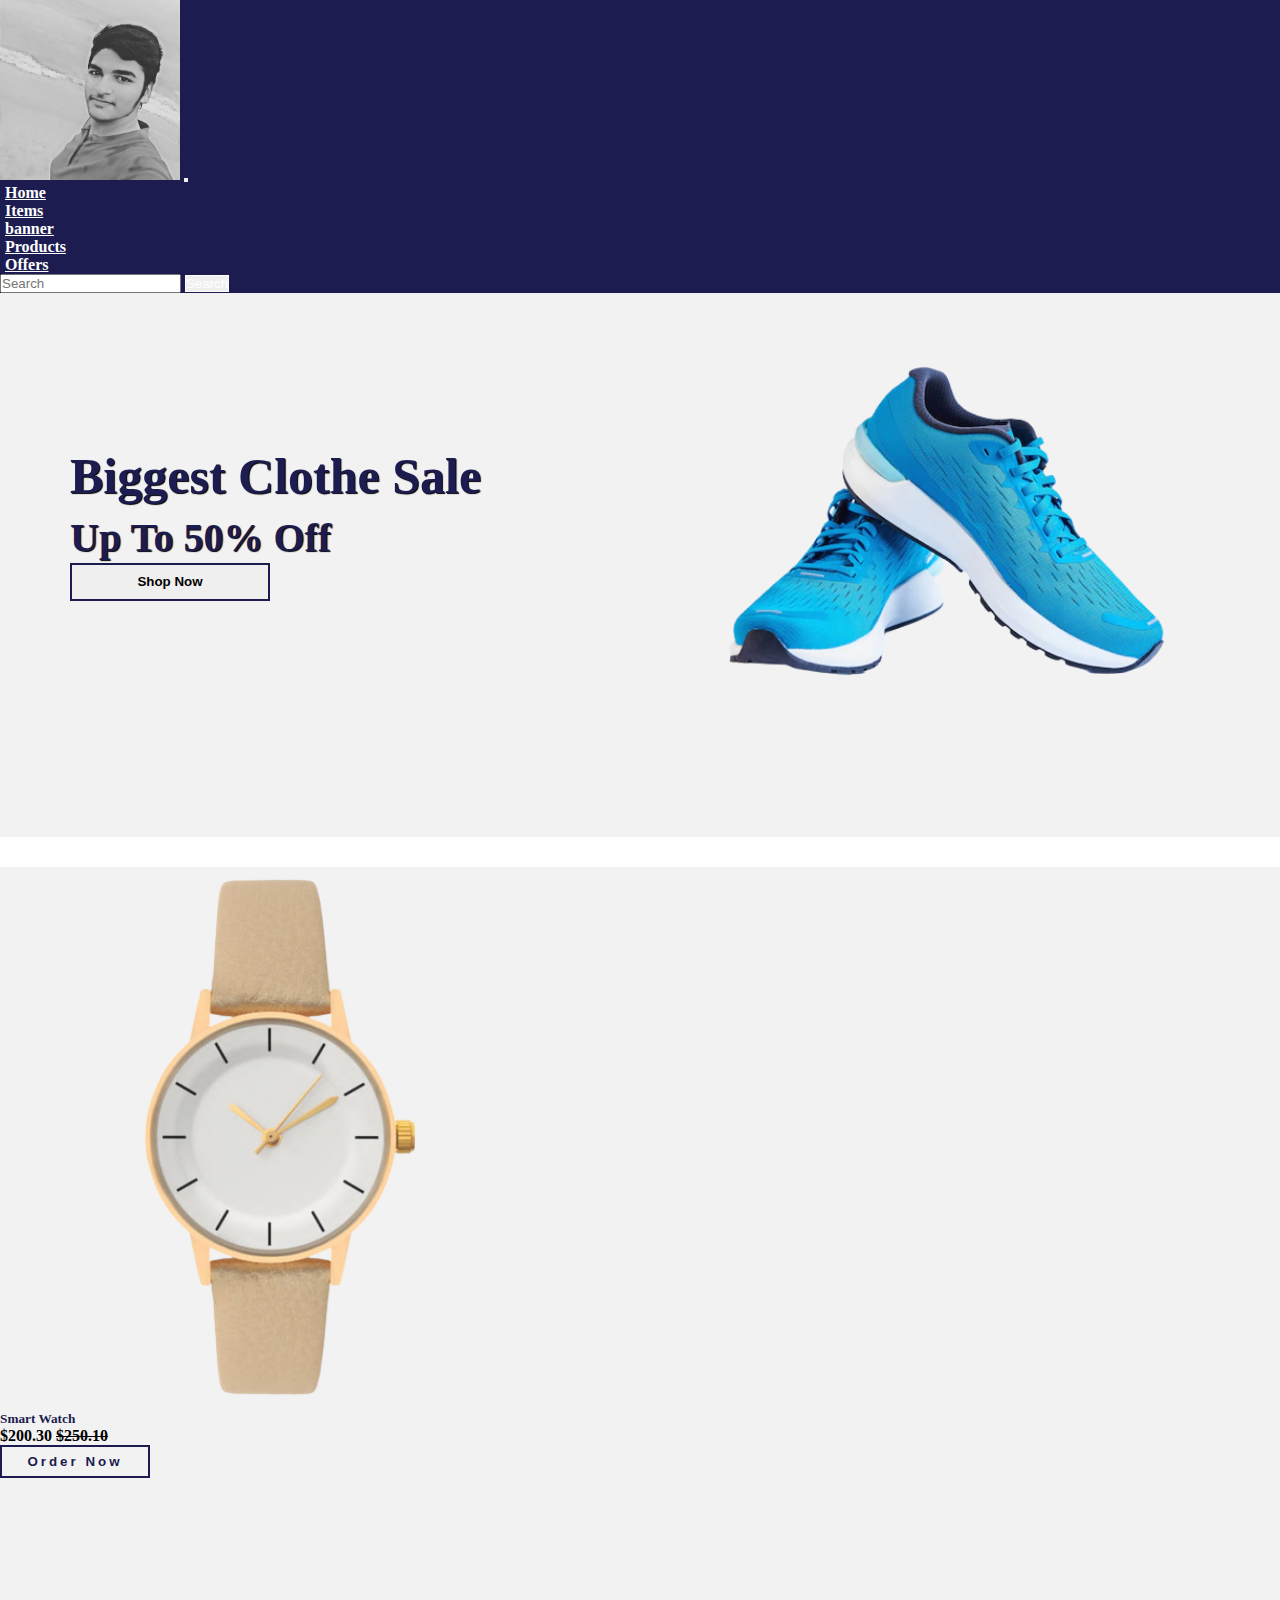
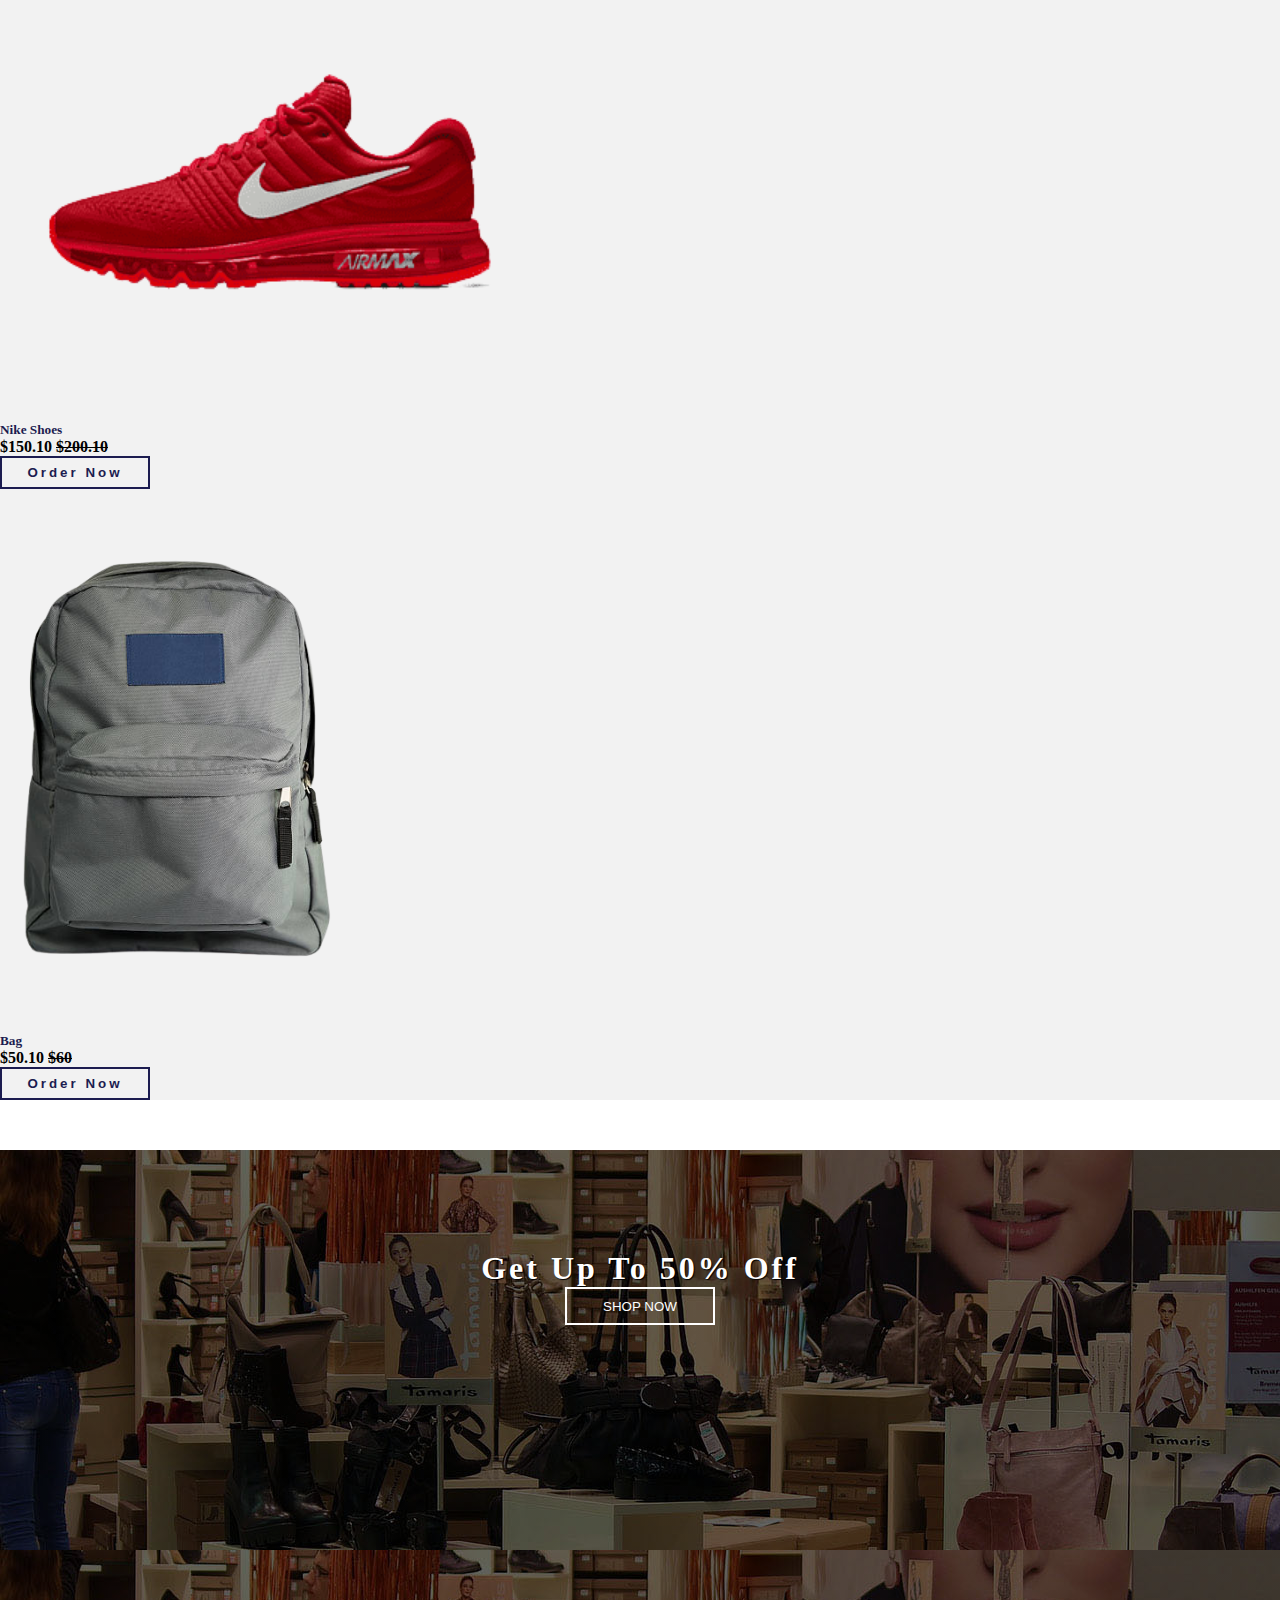
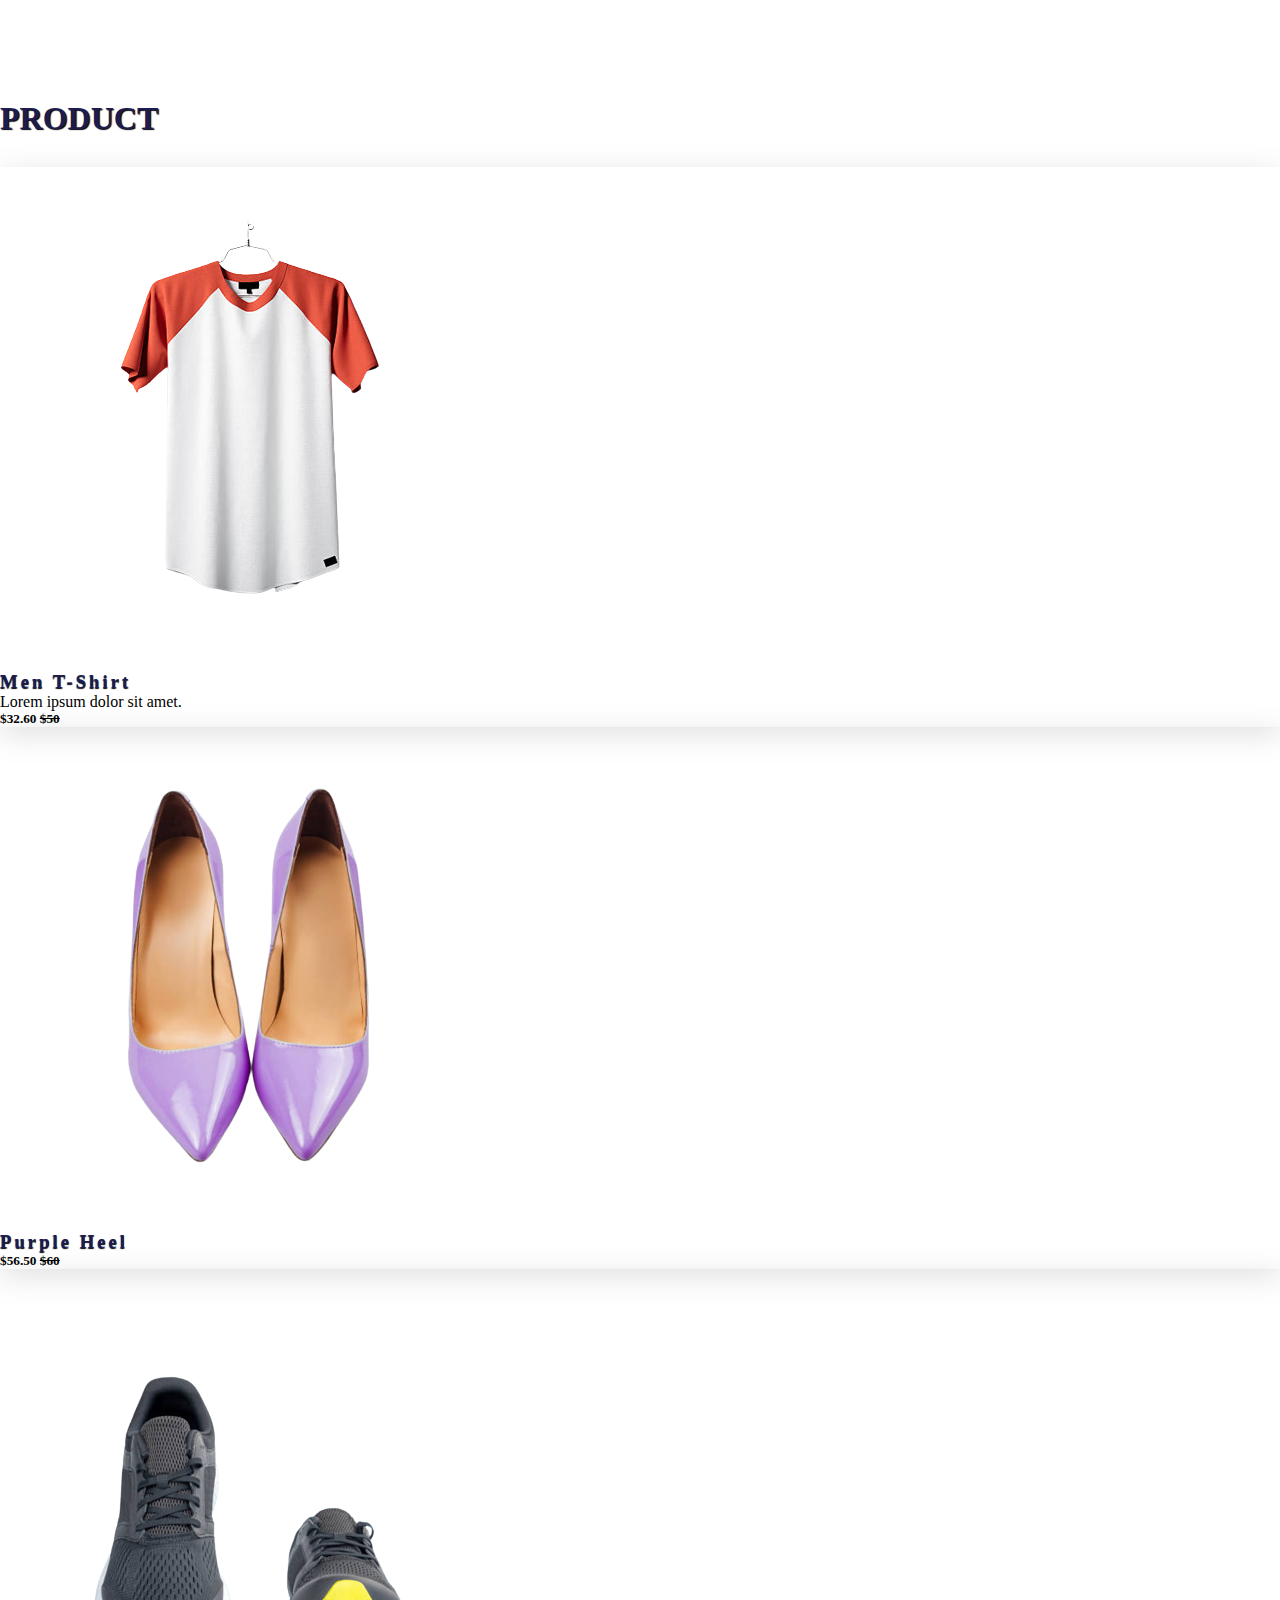
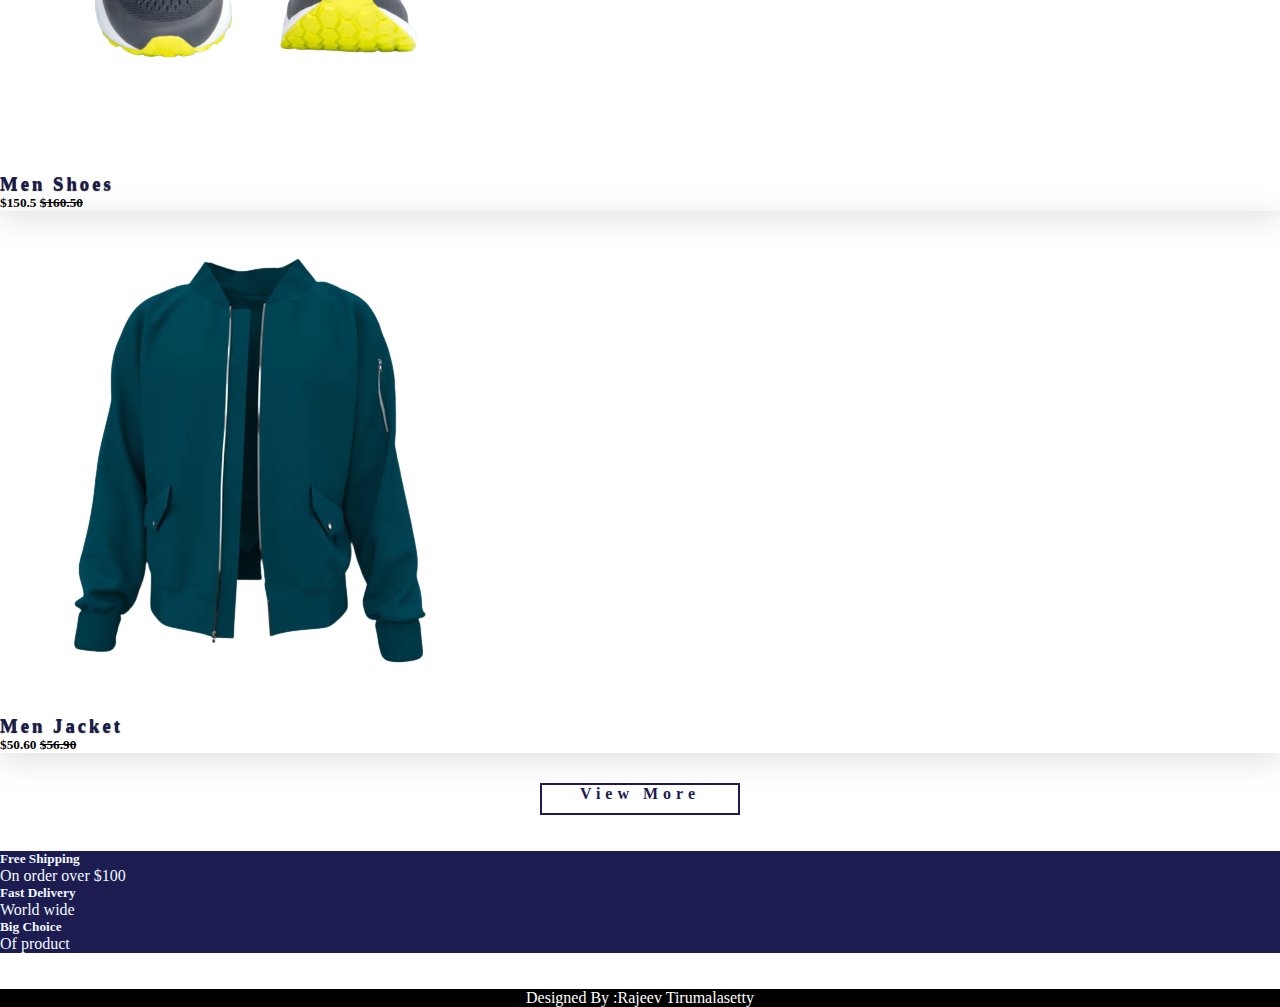
<file: fashion/index.html>
<!DOCTYPE html>
<html lang="en">
<head>
    <meta charset="UTF-8">
    <meta http-equiv="X-UA-Compatible" content="IE=edge">
    <meta name="viewport" content="width=device-width, initial-scale=1.0">
    <title>MY Ecommerce Website</title>
    <link rel="shortcut icon" type="image" href="./image/logo2.png">
    <link rel="stylesheet" href="style.css">
    <!-- bootstrap links -->
    <link href="https://cdn.jsdelivr.net/npm/bootstrap@5.0.2/dist/css/bootstrap.min.css" rel="stylesheet" integrity="sha384-EVSTQN3/azprG1Anm3QDgpJLIm9Nao0Yz1ztcQTwFspd3yD65VohhpuuCOmLASjC" crossorigin="anonymous">
    <!-- bootstrap links -->
</head>
<body>

    <div class="home-section">
        <!-- navbar -->
        <nav class="navbar navbar-expand-lg" id="navbar">
            <div class="container-fluid">
              <a class="navbar-brand " href="#"><img src="./image/person.jpg" alt="" class="d-lg d-lg-block rounded-circle" width="180px"></a>
              <button class="navbar-toggler" type="button" data-bs-toggle="collapse" data-bs-target="#navbarSupportedContent" aria-controls="navbarSupportedContent" aria-expanded="false" aria-label="Toggle navigation">
                <span><i class="fa-solid fa-bars" style="color: white;"></i></span>
              </button>
              <div class="collapse navbar-collapse" id="navbarSupportedContent">
                <ul class="navbar-nav me-auto mb-2 mb-lg-0">
                  <li class="nav-item">
                    <a class="nav-link active" aria-current="page" href="#home">Home</a>
                  </li>
                  <li class="nav-item">
                    <a class="nav-link" href="#top-cards">Items</a>
                  </li>
                  <li class="nav-item">
                    <a class="nav-link" href="#banner">banner</a>
                  </li>
                  <li class="nav-item">
                    <a class="nav-link" href="#product-cards">Products</a>
                  </li>
                  <li class="nav-item">
                    <a class="nav-link" href="#offer">Offers</a>
                  </li>
                </ul>
               
                <form class="d-flex">
                  <input class="form-control me-2" type="search" placeholder="Search" aria-label="Search">
                  <button class="btn btn-outline-success" type="submit" id="search-btn">Search</button>
                </form>
              </div>
            </div>
          </nav>
        <!-- navbar -->





        <!-- home content -->
        <section id="home" class="home">
            <div class="content">
                <h3>Biggest Clothe Sale
                    <br> <span>Up To 50% Off</span>
                </h3>
                <button id="shopnow">Shop Now</button>
            </div>
            <div class="img">
                <img src="./image/b2.png" alt="">
            </div>
        </section>
        <!-- home content -->
    </div>

    <!-- top cards -->
    <div class="container" id="top-cards">
        <div class="row">
            <div class="col-md-5 py-3 py-md-0">
                <div class="card" style="background-color: #a9a9a926;">
                    <img src="./image/topcard1.png" alt="">
                    <div class="card-img-overlay">
                        <h5 class="card-titel">Smart Watch</h5>
                        <p><strong>$200.30 <strike>$250.10</strike></strong></p>
                        <button>Order Now</button>
                    </div>
                </div>
            </div>
            <div class="col-md-4 py-3 py-md-0">
                <div class="card" style="background-color: #a9a9a926;">
                    <img src="./image/topcard2.png" alt="">
                    <div class="card-img-overlay">
                        <h5 class="card-titel">Nike Shoes</h5>
                        <p><strong>$150.10 <strike>$200.10</strike></strong></p>
                        <button>Order Now</button>
                    </div>
                </div>
            </div>
            <div class="col-md-3 py-3 py-md-0">
                <div class="card" style="background-color: #a9a9a926;">
                    <img src="./image/topcard3.png" alt="">
                    <div class="card-img-overlay">
                        <h5 class="card-titel">Bag</h5>
                        <p><strong>$50.10 <strike>$60</strike></strong></p>
                        <button>Order Now</button>
                    </div>
                </div>
            </div>
        </div>
    </div>
    <!-- top cards -->
    

    <!-- banner -->
    <div id="banner" class="banner">
        <div class="content">
            <h1>Get Up To 50% Off</h1>
            <div id="bannerbtn"><button>SHOP NOW</button></div>
        </div>
    </div>
    <!-- banner -->

    <!-- product cards -->
    <div class="container" id="product-cards">
        <h1 class="text-center">PRODUCT</h1>
        <div class="row" style="margin-top: 30px;">
            <div class="col-md-3 py-3 py-md-0">
                <div class="card">
                    <img src="./image/p13.png" alt="">
                    <div class="card-body">
                        <h3>Men T-Shirt</h3>
                        <p>Lorem ipsum dolor sit amet.</p>
                        <div class="star">
                            <i class="fas fa-star checked"></i>
                            <i class="fas fa-star checked"></i>
                            <i class="fas fa-star checked"></i>
                            <i class="fas fa-star checked"></i>
                            <i class="fas fa-star checked"></i>
                        </div>
                        <h5>$32.60 <strike>$50</strike> <span><i class="fa-solid fa-cart-shopping"></i></span></h5>
                    </div>
                </div>
            </div>
            <div class="col-md-3 py-3 py-md-0">
                <div class="card">
                    <img src="./image/p14.png" alt="">
                    <div class="card-body">
                        <h3>Purple Heel</h3>
                        <div class="star">
                            <i class="fas fa-star checked"></i>
                            <i class="fas fa-star checked"></i>
                            <i class="fas fa-star checked"></i>
                            <i class="fas fa-star checked"></i>
                            <i class="fas fa-star checked"></i>
                        </div>
                        <h5>$56.50 <strike>$60</strike> <span><i class="fa-solid fa-cart-shopping"></i></span></h5>
                    </div>
                </div>
            </div>
            <div class="col-md-3 py-3 py-md-0">
                <div class="card">
                    <img src="./image/p15.png" alt="">
                    <div class="card-body">
                        <h3>Men Shoes</h3>
                        <div class="star">
                            <i class="fas fa-star checked"></i>
                            <i class="fas fa-star checked"></i>
                            <i class="fas fa-star checked"></i>
                            <i class="fas fa-star checked"></i>
                            <i class="fas fa-star checked"></i>
                        </div>
                        <h5>$150.5 <strike>$160.50</strike> <span><i class="fa-solid fa-cart-shopping"></i></span></h5>
                    </div>
                </div>
            </div>
            <div class="col-md-3 py-3 py-md-0">
                <div class="card">
                    <img src="./image/p16.png" alt="">
                    <div class="card-body">
                        <h3>Men Jacket</h3>
                        <div class="star">
                            <i class="fas fa-star checked"></i>
                            <i class="fas fa-star checked"></i>
                            <i class="fas fa-star checked"></i>
                            <i class="fas fa-star checked"></i>
                            <i class="fas fa-star checked"></i>
                        </div>
                        <h5>$50.60 <strike>$56.90</strike> <span><i class="fa-solid fa-cart-shopping"></i></span></h5>
                    </div>
                </div>
            </div>
        </div>
        <a href="#home" id="viewmorebtn">View More</a>
    </div><br><br>
    <!-- product cards -->

<!-- offer -->
    <div class="container" id="offer">
        <div class="row">
            <div class="col-md-4 py-3 py-md-0 back">
                <i class="fa-solid fa-cart-shopping"></i>
                <h5 class="color">Free Shipping</h5>
                <p class="color">On order over $100</p>
            </div>
            <div class="col-md-4 py-3 py-md-0 back">
                <i class="fa-solid fa-truck"></i>
                <h5 class="color">Fast Delivery</h5>
                <p class="color">World wide</p>
            </div>
            <div class="col-md-4 py-3 py-md-0 back">
                <i class="fa-solid fa-thumbs-up"></i>
                <h5 class="color">Big Choice</h5>
                <p class="color">Of product</p>
            </div>
        </div>
    </div>
    <br><br>
<!-- offer -->






<!-- footer -->
<footer id="footer" class="container">

    <div class="credits">Designed By :<a>Rajeev Tirumalasetty</a>
    </div>
</div>
</footer>
<!-- footer -->



    <script src="https://cdn.jsdelivr.net/npm/bootstrap@5.0.2/dist/js/bootstrap.bundle.min.js" integrity="sha384-MrcW6ZMFYlzcLA8Nl+NtUVF0sA7MsXsP1UyJoMp4YLEuNSfAP+JcXn/tWtIaxVXM" crossorigin="anonymous"></script>

</body>
</html>
</file>
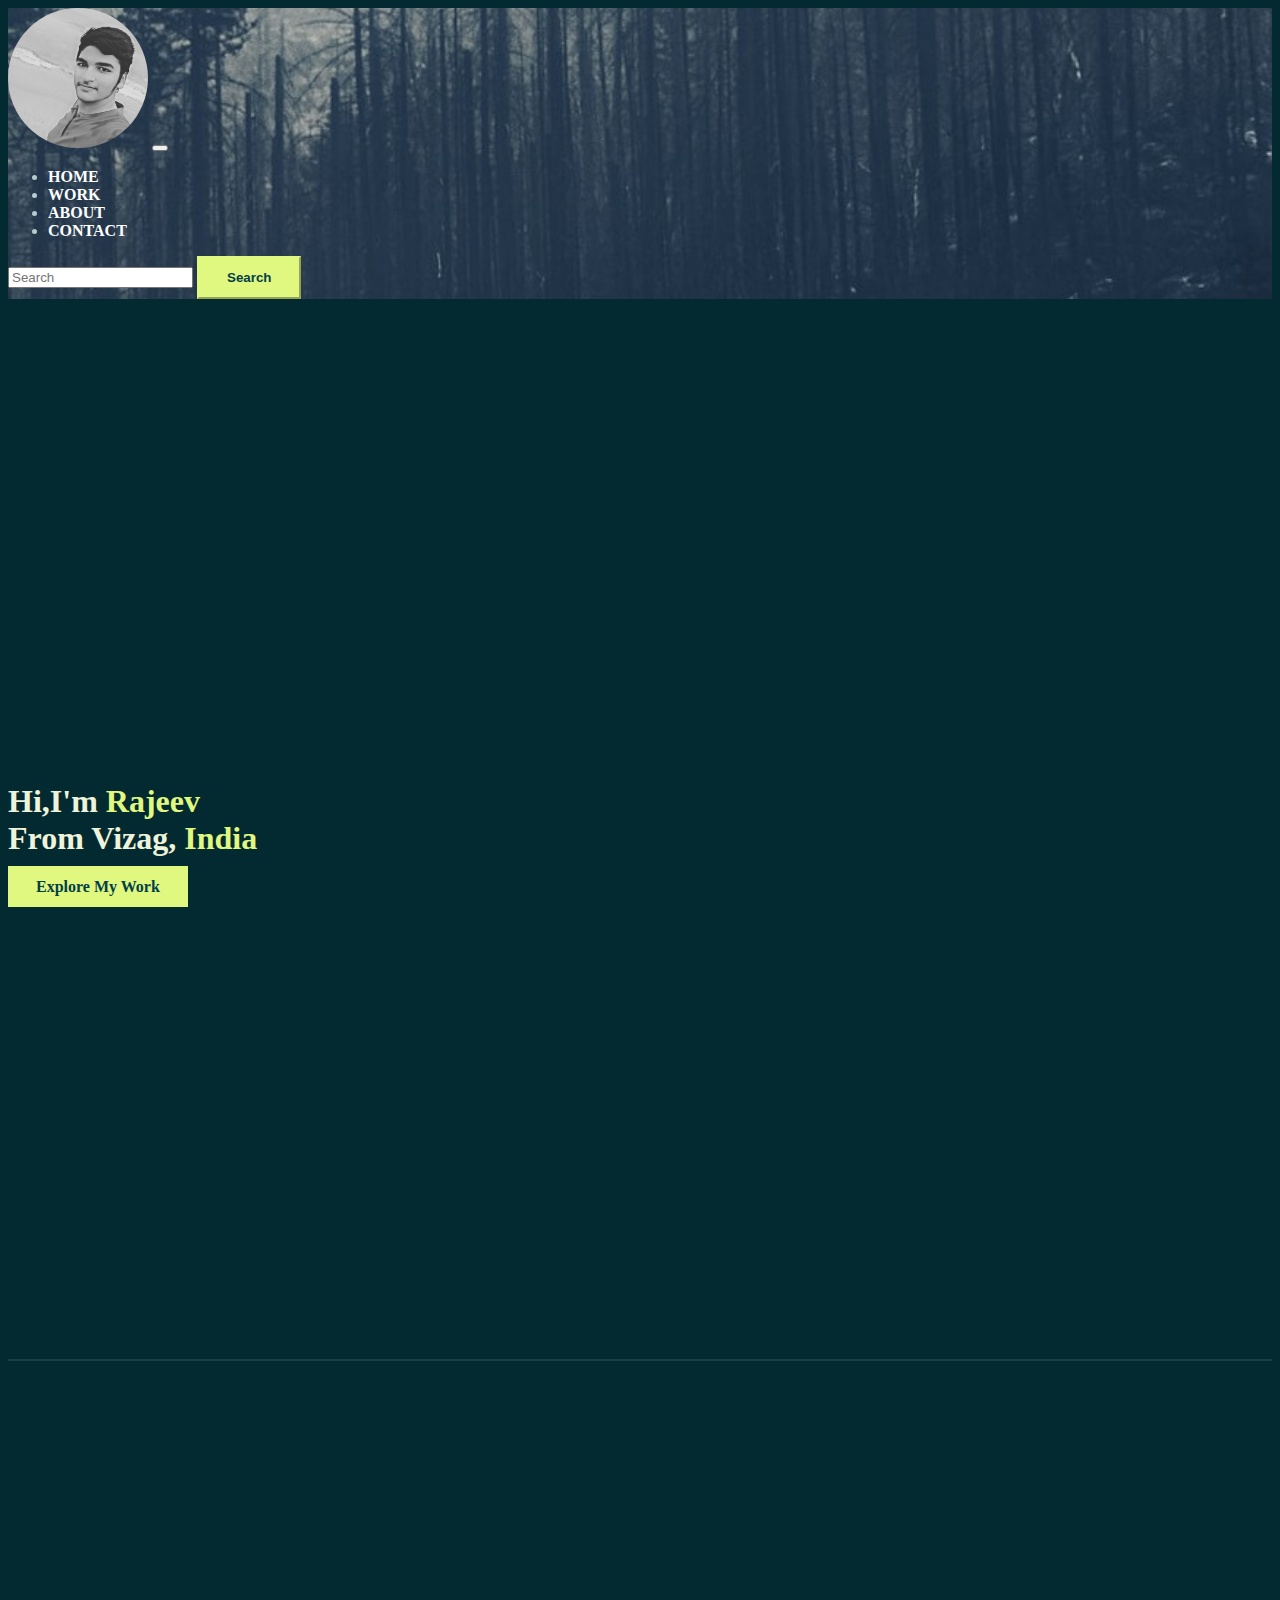
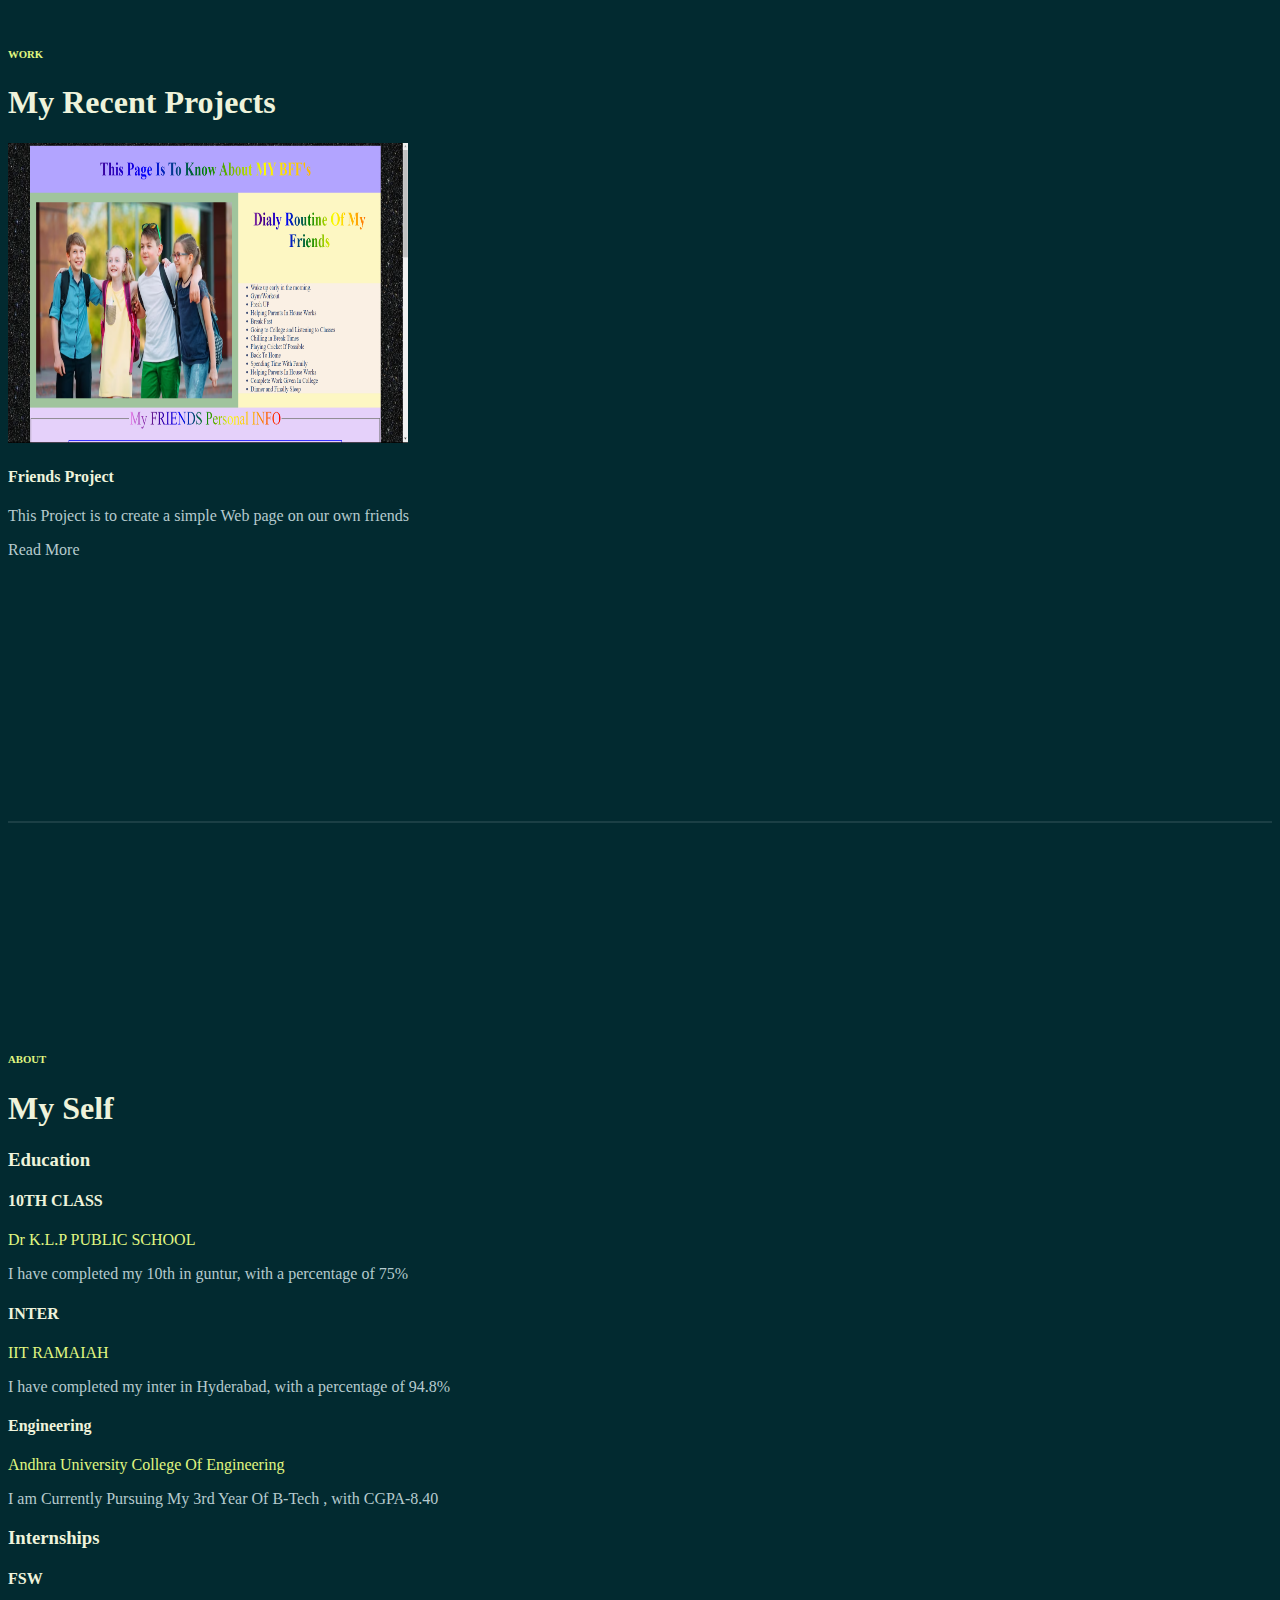
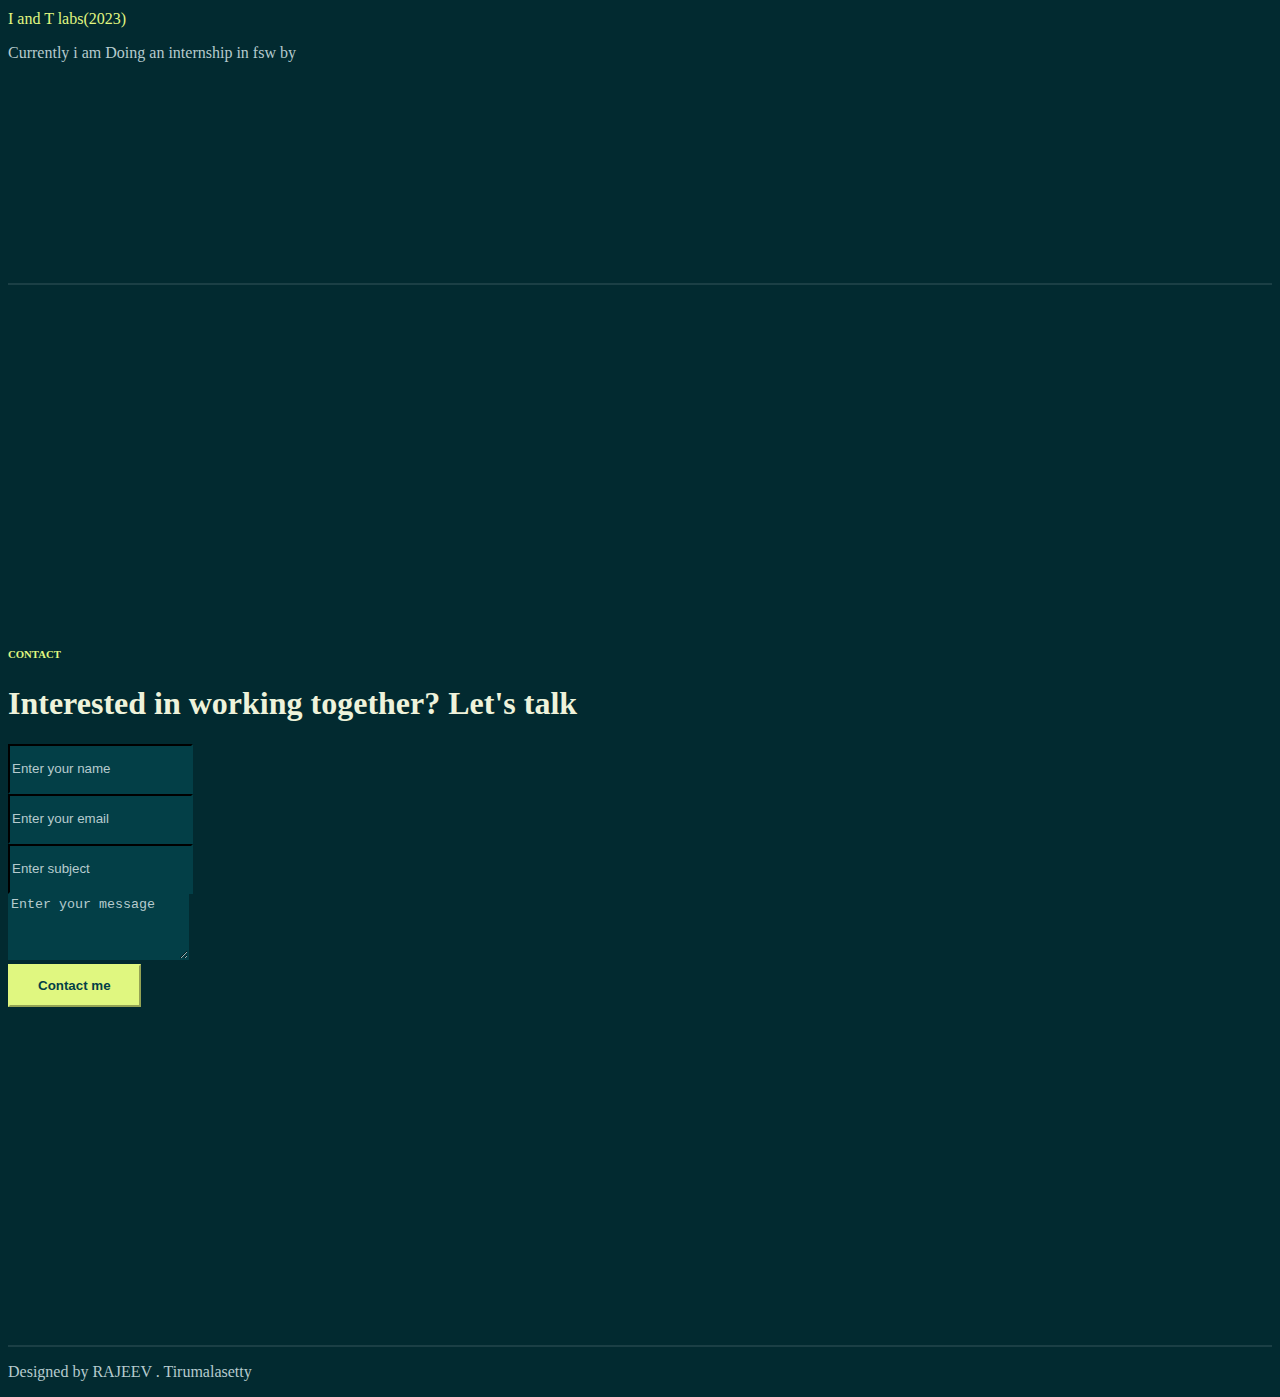
<file: index1.html>
<!doctype html>
<html lang="en">
  <head>
    <meta charset="utf-8">
    <meta name="viewport" content="width=device-width, initial-scale=1">
    <title>MY PORTFOLIO</title>
    <link href="https://cdn.jsdelivr.net/npm/bootstrap@5.3.0/dist/css/bootstrap.min.css" rel="stylesheet" integrity="sha384-9ndCyUaIbzAi2FUVXJi0CjmCapSmO7SnpJef0486qhLnuZ2cdeRhO02iuK6FUUVM" crossorigin="anonymous">
    <link rel="stylesheet" href="style2.css">
  </head>
  <body>

    <!--NAVBAR-->
    <nav class="navbar navbar-expand-lg bg-body-tertiary; navbar">
        <div class="container-fluid">
          <a class="navbar-brand; color1" href="#">
          <img src="./image/person.jpg" class="d-lg d-lg-block rounded-circle; size" alt="">
        </a>
          <button class="navbar-toggler" type="button" data-bs-toggle="collapse" data-bs-target="#navbarScroll" aria-controls="navbarScroll" aria-expanded="false" aria-label="Toggle navigation">
            <span class="navbar-toggler-icon"></span>
          </button>
          <div class="collapse navbar-collapse" id="navbarScroll">
            <ul class="navbar-nav me-auto my-2 my-lg-0 navbar-nav-scroll" style="--bs-scroll-height: 100px;">
              <li class="nav-item">
                <a class="nav-link active; color1; shadow-effect" href="#home">Home</a>
              </li>
              <li class="nav-item">
                <a class="nav-link active; color1; shadow-effect" href="#work">WORK</a>
              </li>
              <li class="nav-item">
                <a class="nav-link active; color1; shadow-effect" href="#about">ABOUT</a>
              </li>
              <li class="nav-item">
                <a class="nav-link active; color1; shadow-effect" href="#contact">CONTACT</a>
              </li>
            </ul>
            <form class="d-flex" role="search">
              <input class="form-control me-2" type="search" placeholder="Search" aria-label="Search">
              <button class="btn btn-outline-success btn-brand" type="submit">Search</button>
            </form>
          </div>
        </div>
      </nav>
        
      
      <div id="content-wrapper">

        <!-- HOME -->
        <section id="home" class="full-height px-lg-5">

            <div class="container">
                <div class="row">
                    <div class="col-lg-10">
                        <h1 class="display-4 fw-bold" data-aos="fade-up">Hi,I'm <span class="text-brand">Rajeev</span><br> From Vizag, <span class="text-brand">India</span></h1>
                        <div data-aos="fade-up" data-aos-delay="600">
                            <a href="#work" class="btn btn-brand me-3; shadow-effect">Explore My Work</a>
                        </div>
                    </div>
                </div>
            </div>

        </section>


        <!-- WORK -->
        <section id="work" class="full-height px-lg-5">
            <div class="container">

                <div class="row pb-4" data-aos="fade-up">
                    <div class="col-lg-8">
                        <h6 class="text-brand">WORK</h6>
                        <h1>My Recent Projects</h1>
                    </div>
                </div>

                <div class="row gy-4">

                    <div class="col-md-6" data-aos="fade-up">
                        <div class="card-custom rounded-4 bg-base shadow-effect">
                            <div class="card-custom-image rounded-4">
                                <img class="rounded-4" src="./image/project-1.png" alt="">
                            </div>
                            <div class="card-custom-content p-4">
                                <h4>Friends Project</h4>
                                <p>This Project is to create a simple Web page on our own friends</p>
                                <a href="#" class="link-custom">Read More</a>
                            </div>
                        </div>
                    </div>
                </div>
            </div>
        </section>

        <!-- ABOUT -->
        <section id="about" class="full-height px-lg-5">
            <div class="container">

                <div class="row pb-4" data-aos="fade-up">
                    <div class="col-lg-8">
                        <h6 class="text-brand">ABOUT</h6>
                        <h1>My Self</h1>
                    </div>
                </div>

                <div class="row gy-5">
                    <div class="col-lg-6">

                        <h3 class="mb-4" data-aos="fade-up" data-aos-delay="300">Education</h3>
                        <div class="row gy-4">

                            <div class="col-12" data-aos="fade-up" data-aos-delay="600">
                                <div class="bg-base p-4 rounded-4 shadow-effect">
                                    <h4>10TH CLASS</h4>
                                    <p class="text-brand mb-2">Dr K.L.P PUBLIC SCHOOL</p>
                                    <p class="mb-0">I have completed my 10th in guntur, with a percentage of 75%</p>
                                </div>
                            </div>

                            <div class="col-12" data-aos="fade-up" data-aos-delay="600">
                                <div class="bg-base p-4 rounded-4 shadow-effect">
                                    <h4>INTER</h4>
                                    <p class="text-brand mb-2">IIT RAMAIAH</p>
                                    <p class="mb-0">I have completed my inter in Hyderabad, with a percentage of 94.8%</p>
                                </div>
                            </div>

                            <div class="col-12" data-aos="fade-up" data-aos-delay="600">
                                <div class="bg-base p-4 rounded-4 shadow-effect">
                                    <h4>Engineering</h4>
                                    <p class="text-brand mb-2">Andhra University College Of Engineering</p>
                                    <p class="mb-0">I am Currently Pursuing My 3rd Year Of B-Tech , with CGPA-8.40</p>
                                </div>
                            </div>

                        </div>
                    </div>
                    <div class="col-lg-6">

                        <h3 class="mb-4" data-aos="fade-up" data-aos-delay="300">Internships</h3>
                        <div class="row gy-4">
    
                            <div class="col-12" data-aos="fade-up" data-aos-delay="600">
                                <div class="bg-base p-4 rounded-4 shadow-effect">
                                    <h4>FSW</h4>
                                    <p class="text-brand mb-2">I and T labs(2023)</p>
                                    <p class="mb-0">Currently i am Doing an internship in fsw by </p>
                                </div>
                            </div>
    
                        </div>
    
                    </div>
                </div>
            </div>
        </section>

        <!--CONTACT-->
        <section id="contact" class="full-height px-lg-5">
            <div class="container">

                <div class="row justify-content-center text-center">
                    <div class="col-lg-8 pb-4" data-aos="fade-up">
                        <h6 class="text-brand">CONTACT</h6>
                        <h1>Interested in working together? Let's talk
                        </h1>
                    </div>

                    <div class="col-lg-8" data-aos="fade-up" data-aos-delay="300">
                        <form action="#" class="row g-lg-3 gy-3">
                            <div class="form-group col-md-6">
                                <input type="text" class="form-control" placeholder="Enter your name">
                            </div>
                            <div class="form-group col-md-6">
                                <input type="email" class="form-control" placeholder="Enter your email">
                            </div>
                            <div class="form-group col-12">
                                <input type="text" class="form-control" placeholder="Enter subject">
                            </div>
                            <div class="form-group col-12">
                                <textarea name="" rows="4" class="form-control" placeholder="Enter your message"></textarea>
                            </div>
                            <div class="form-group col-12 d-grid">
                                <button type="submit" class="btn btn-brand me-3; shadow-effect">Contact me</button>
                            </div>
                        </form>
                    </div>
                </div>


            </div>
        </section>

        <!-- FOOTER -->
        <footer class="py-5 px-lg-5">
            <div class="container">
                <div class="row gy-4 justify-content-between">
                    <div class="col-auto">
                        <p class="mb-0">Designed by <a href="#" class="fw-bold">RAJEEV . Tirumalasetty</a></p>
                    </div>
                </div>
            </div>
        </footer>
    </div>
    <script src="https://cdn.jsdelivr.net/npm/bootstrap@5.3.0/dist/js/bootstrap.bundle.min.js" integrity="sha384-geWF76RCwLtnZ8qwWowPQNguL3RmwHVBC9FhGdlKrxdiJJigb/j/68SIy3Te4Bkz" crossorigin="anonymous"></script>
  </body>
</html>
</file>
<file: fashion/style.css>
*{
    margin: 0;
    padding: 0;
    box-sizing: border-box;
}

/* home section */
.home-section{
    width: 100%;
    height: 93vh;
    background-color: #a9a9a926;
}
/* navbar */
#navbar{
    background-color: #1c1c50;
    font-size: 16px;
    font-family: 'Roboto Slab', serif;
}
#navbar .nav-link{
    color: white;
    font-weight: bold;
    margin-left: 5px;
    transition: 0.5s ease;
}
#navbar .nav-link:hover{
    color: white;
    border-radius: 5px;
}
.dropdown li a{
    color: white;
}
#search-btn{
    color: white;
    border:  1px solid white;
}
#search-btn:hover{
    background-color: #1c1c50;
}
/* navbar */
/* home content */
.home{
    display: flex;
    align-items: center;
    justify-content: center;
    flex-wrap: wrap;
    position: relative;
    z-index: 0;
    font-family: 'Roboto Slab', serif;
}
.home .img{
    flex: 1 1 400px;
}
.home .img img{
    width: 100%;
}
.home .content{
    flex: 1 1 400px;
    margin-top: 30px;
}
.content h3{
    margin-left: 70px;
    font-size: 50px;
    text-shadow: 1px 1px 1px black;
    color: #1c1c50;
    font-weight: bold;
}
.content h3 span{
    font-size: 40px;
}
.content p{
    margin-left: 70px;
    color: #1c1c50;
}
.content #shopnow{
    margin-left: 70px;
    width: 200px;
    height: 38px;
    border: 2px solid #1c1c50;
    font-weight: bold;
    transition: 0.5s ease;
    cursor: pointer;
}
.content #shopnow:hover{
    background-color: #1c1c50;
    color: white;
}
@media screen and (max-width:800px){
    .content h3{
        margin-left: 50px;
        font-size: 40px;
    }
    .content p{
        margin-left: 50px;
    }
    .content #shopnow{
        margin-left: 50px;
    }
}
@media screen and (max-width:570px){
    .content h3{
        margin-left: 20px;
    }
    .content p{
        margin-left: 20px;
    }
    .content #shopnow{
        margin-left: 20px;
    }
}
@media screen and (max-width:799px){
    .home-section{
        height: 150vh;
    }
}
@media screen and (max-width:550px){
    .home-section{
        height: 100vh;
    }
}
/* home content */
/* home section */

/* top cards */
#top-cards{
    margin-top: 30px;
    font-family: 'Roboto Slab', serif;
}
#top-cards .card img{
    height: 60vh;
}
#top-cards h5{
    color: #1c1c50;
    font-weight: bold;
}
#top-cards button{
    width: 150px;
    height: 33px;
    font-weight: bold;
    letter-spacing: 3px;
    background: transparent;
    color: #1c1c50;
    border: 2px solid #1c1c50;
    transition: 0.5s ease;
    cursor: pointer;
}
#top-cards button:hover{
    background-color: #1c1c50;
    color: white;
}
/* top cards */

/* banner */
.banner{
    width: 100%;
    height: 50vh;
    margin-top: 50px;
    background-image: linear-gradient(rgba(0,0,0,0.3),rgba(0,0,0,0.3)), url(./image/banner.jpg);
}
.banner .content{
    text-align: center;
    padding-top: 100px;
}
.banner .content h1{
    color: white;
    text-shadow: 1px 1px 1px black;
    letter-spacing: 3px;
}
.banner .content p{
    color: white;
    text-shadow: 1px 1px 1px black;
    letter-spacing: 3px;
}
#bannerbtn button{
    width: 150px;
    height: 38px;
    background: transparent;
    color: white;
    border: 2px solid white;
    transition: 0.5s ease;
    cursor: pointer;
}
#bannerbtn button:hover{
    background-color: #1c1c50;
    border: none;
}
/* banner */
/* banner2 */
.banner2{
    width: 100%;
    height: 50vh;
    margin-top: 50px;
    background-image: linear-gradient(rgba(0,0,0,0.3),rgba(0,0,0,0.3)), url(./image/banner2.jpg);
}
.banner2 .content2{
    text-align: center;
    padding-top: 100px;
}
.banner2 .content2 h1{
    color: white;
    text-shadow: 1px 1px 1px black;
    letter-spacing: 3px;
}
.banner2 .content2 p{
    color: white;
    text-shadow: 1px 1px 1px black;
    letter-spacing: 3px;
}
#bannerbtn2 button{
    width: 150px;
    height: 38px;
    background: transparent;
    color: white;
    border: 2px solid white;
    transition: 0.5s ease;
    cursor: pointer;
}
#bannerbtn2 button:hover{
    background-color: #1c1c50;
    border: none;
}
/* banner2 */

/* product cards */
#product-cards{
    font-family: 'Roboto Slab', serif;
    margin-top: 100px;
}
#product-cards .card{
    box-shadow: rgba(100,100,111,0.2) 0px 7px 29px 0px;
}
#product-cards h1{
    margin-top: 30px;
    color: #1c1c50;
    text-shadow: 1px 1px 1px black;
}
#product-cards h3{
    letter-spacing: 3px;
    color: #1c1c50;
    text-shadow: 0px 1px 1px black;
    font-weight: bold;
}
#product-cards h5 span{
    float: right;
    color: #1c1c50;
    cursor: pointer;
}
.checked{
    color: rgb(255, 187, 0);
}
#viewmorebtn{
    display: flex;
    justify-content: center;
    margin: auto;
    text-decoration: none;
    margin-top: 30px;
    width: 200px;
    height: 32px;
    color: #1c1c50;
    letter-spacing: 5px;
    font-weight: bold;
    background: transparent;
    border: 2px solid #1c1c50;
    transition: 0.5s ease;
}
#viewmorebtn:hover{
    background-color: #1c1c50;
    color: white;
}

.back {
    background-color: #1c1c50;
}

.color {
    color: aliceblue;
}
/* product cards */


#footer .credits{
    background-color: black;
    color: white;
    text-align: center;
}
</file>
<file: style2.css>
@import url('https://fonts.googleapis.com/css2?family=Bai+Jamjuree:wght@400;500;600;700&display=swap');


h1,h2,h3,h4,h5,h6 {
    color: #eef3db;
    font-weight: 700;
}

body {
    background-color: #022a30;
    color: #b6cbce;
}

.navbar {
    background-color: #033f47;
    min-height: 20px;
    width: auto;
    background: linear-gradient(rgba(3, 63, 71, 0.8), rgba(3, 63, 71, 0.8));
    background-image: url("./image/sidebar-img.jpg");
    background-size: cover;
    background-position: center;
}

.navbar .nav-link {
    font-weight: 700;
    text-transform: uppercase;
    color: #fff;
}

.navbar .nav-link:hover {
    color: #ff0000;
}

.navbar .nav-link.active {
    color: var(--color-brand);
}

.color1 {
    color: #eef3db;
    width: 200px;
}

.shadow-effect {
    transition: all 0.5s;
}

.shadow-effect:hover {
    box-shadow: -6px 6px 0 0 red;
}


.size {
    width: 140px;
  height: 140px;
  border-radius: 80px;
}

.bg-base {
    background-color: var(--color-base);
}


.full-height {
    min-height: 100vh;
    height: 100%;
    display: flex;
    flex-direction: column;
    justify-content: center;
    padding-top: 80px;
    padding-bottom: 80px;
    border-bottom: 2px solid rgba(255,255,255, 0.1);
}

.text-brand {
    color: #e0f780;
}


.btn {
    padding: 12px 28px;
    font-weight: 700;
}

.btn-brand {
    background-color: #e0f780;
    border-color: #e0f780;
    color: #033f47;
}

.btn-brand:hover,
.btn-brand:focus {
    background-color: #0000;
    color: #eef3db;
    border-color: #0000;
}

a {
    text-decoration: none;
    color: #b6cbce;
    transition: all 0.4s ease;
}

a:hover {
    color: #b6cbce;
}

img {
    width: 400px;
    height: 300px;
}


.social-icons {
}

.social-icons a {
    width: 40px;
    height: 40px;
    display: inline-flex;
    align-items: center;
    justify-content: center;
    background-color: #033f47;
    border-radius: 100px;
    font-size: 24px;
}


#contact .form-control {
    background-color: #033f47;
    border-color: #033f47;
    color: #b6cbce;
}

#contact .form-control:focus {
    border-color: #e0f780;
    box-shadow: none;
}

#contact .form-control::placeholder {
    color: #b6cbce;
}

#contact input.form-control {
    height: 44px;
}

span{
    color: #f9004d;
}
</file>
